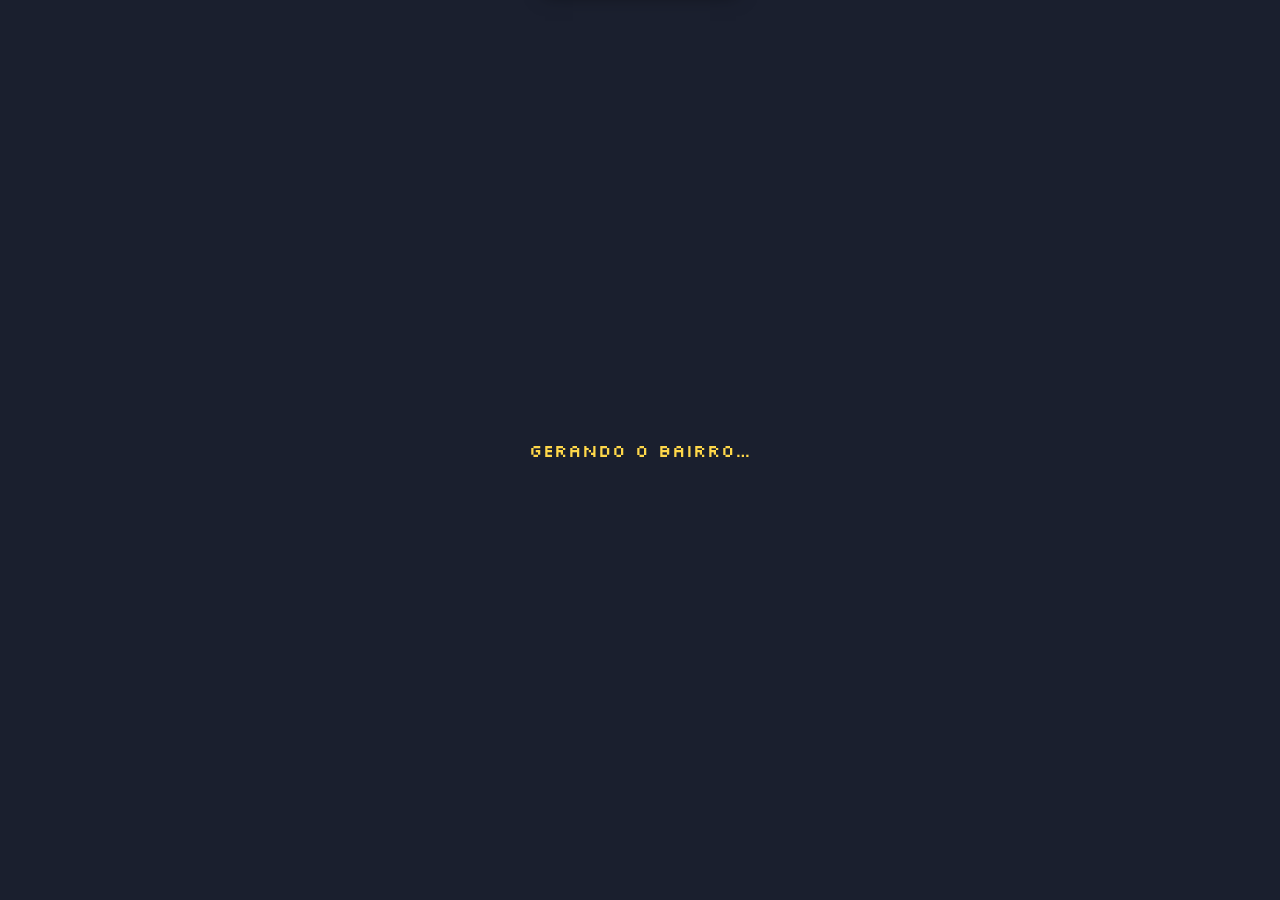
<file: morada-da-colina/fonte/template.html>
<!DOCTYPE html>
<html lang="pt-BR">
<head>
<meta charset="utf-8">
<meta name="viewport" content="width=device-width,initial-scale=1,maximum-scale=1,user-scalable=no">
<title>Morada da Colina · Pixel 3D</title>
<link rel="manifest" href="manifest.json">
<link rel="icon" type="image/png" href="icon-192.png">
<link rel="apple-touch-icon" href="icon-192.png">
<meta name="theme-color" content="#1b2130">
<meta name="mobile-web-app-capable" content="yes">
<meta name="apple-mobile-web-app-capable" content="yes">
<meta name="apple-mobile-web-app-status-bar-style" content="black-translucent">
<meta name="apple-mobile-web-app-title" content="Morada">
<link rel="preconnect" href="https://fonts.googleapis.com">
<link href="https://fonts.googleapis.com/css2?family=VT323&family=Silkscreen:wght@400;700&display=swap" rel="stylesheet">
<style>
  html,body{margin:0;height:100%;overflow:hidden;background:#b8d1e6;touch-action:none;-webkit-user-select:none;user-select:none}
  body{font-family:'VT323',monospace;color:#fff}
  #c{position:fixed;inset:0;width:100vw;height:100vh;image-rendering:pixelated;image-rendering:crisp-edges;display:block;cursor:grab}
  #c:active{cursor:grabbing}
  .panel{background:rgba(22,26,38,.82);border:3px solid #0d1018;box-shadow:inset 0 0 0 2px #39415a,4px 4px 0 rgba(0,0,0,.35);padding:8px 12px}
  #hud{position:fixed;left:12px;top:12px;min-width:220px;pointer-events:none}
  #hud .t{font-family:'Silkscreen',monospace;font-size:15px;letter-spacing:1px;color:#ffd84a;text-shadow:2px 2px 0 #000}
  #hud .s{font-family:'Silkscreen',monospace;font-size:10px;color:#9fb0cc;margin-top:2px}
  #street{font-size:24px;margin-top:6px;line-height:1;text-shadow:2px 2px 0 #000}
  #street:before{content:'▶ ';color:#ffd84a}
  #mode{font-size:18px;color:#bfe3a0;margin-top:4px}
  #fps{position:fixed;right:12px;top:12px;font-size:16px;color:#ffffffaa;text-shadow:1px 1px 0 #000;pointer-events:none}
  #mini{position:fixed;right:12px;bottom:12px;width:200px;height:auto;image-rendering:pixelated;border:3px solid #0d1018;box-shadow:inset 0 0 0 2px #39415a,4px 4px 0 rgba(0,0,0,.35);background:#6fa64a;transition:width .2s}
  #mini.big{width:min(70vw,70vh)}
  #mini{cursor:pointer}
  #btnGear{position:fixed;right:12px;top:40px;z-index:8;font-size:22px;padding:6px 10px;line-height:1}
  /* álbum de memórias */
  #btnAlbum{position:fixed;right:66px;top:40px;z-index:8;font-size:22px;padding:6px 10px;line-height:1}
  #albumOv{position:fixed;inset:0;z-index:18;display:none;align-items:center;justify-content:center;background:rgba(5,7,12,.82)}
  #albumBox{position:relative;width:min(880px,94vw);max-height:88vh;display:flex;flex-direction:column;background:#5b3a22;border:4px solid #2a180c;box-shadow:inset 0 0 0 3px #8a5c34,0 12px 40px rgba(0,0,0,.6);padding:14px 16px 12px;font-family:'Silkscreen',monospace;color:#f6ead2}
  #albumBox .ah{display:flex;align-items:center;gap:10px;margin-bottom:4px}
  #albumBox .at{font-size:16px;letter-spacing:2px;color:#ffd84a;flex:1}
  #albumBox .as{font-size:11px;opacity:.8;margin-bottom:10px}
  #albumTabs{display:flex;gap:8px;margin-bottom:10px}
  #albumTabs .tbtn{font-size:12px;padding:6px 12px} #albumTabs .tbtn.on{background:#d8b24a;color:#2a180c}
  #albumGrid{overflow-y:auto;display:grid;grid-template-columns:repeat(auto-fill,minmax(150px,1fr));gap:18px 14px;padding:10px 6px 14px;background:#efe3c6;border:3px solid #2a180c;background-image:repeating-linear-gradient(0deg,rgba(120,90,50,.07) 0 2px,transparent 2px 26px)}
  .pola{background:#fbf8f1;padding:8px 8px 22px;box-shadow:2px 4px 8px rgba(0,0,0,.35);cursor:pointer;transition:transform .15s;position:relative}
  .pola:hover{transform:rotate(0deg) scale(1.04)!important;z-index:2}
  .pola img{display:block;width:100%;aspect-ratio:1/1;object-fit:cover;background:#ddd;image-rendering:auto}
  .pola .lk{width:100%;aspect-ratio:1/1;display:flex;align-items:center;justify-content:center;background:#c9c2b2;color:#8a826f;font-size:44px}
  .pola .tp{position:absolute;left:50%;top:-8px;width:54px;height:16px;transform:translateX(-50%) rotate(-3deg);background:rgba(255,236,160,.7)}
  .pola .nm{position:absolute;left:0;right:0;bottom:4px;text-align:center;font-size:9px;color:#6b5a40}
  .pola.locked{cursor:default;filter:saturate(.3)} .pola.locked:hover{transform:none!important}
  .fita{background:#1b1b1e;border:3px solid #0b0b0c;padding:8px;cursor:pointer;box-shadow:2px 4px 8px rgba(0,0,0,.4);transition:transform .15s}
  .fita:hover{transform:scale(1.04)}
  .fita .lb{background:#f1ede2;border-top:6px solid #d6402f;padding:4px;color:#2a1c12;font-size:9px;text-align:center}
  .fita img{display:block;width:100%;aspect-ratio:16/9;object-fit:cover;background:#333;margin-bottom:4px}
  .fita .rl{display:flex;justify-content:space-around;margin-top:6px} .fita .rl i{width:26px;height:26px;border-radius:50%;background:#5a5f66;border:4px solid #2a2a2e;display:block}
  .fita.locked{cursor:default;opacity:.55} .fita.locked:hover{transform:none} .fita .lk{aspect-ratio:16/9;display:flex;align-items:center;justify-content:center;color:#8a826f;font-size:36px;background:#2a2a2e;margin-bottom:4px}
  @media (pointer:coarse){ #btnAlbum{right:62px} #albumGrid{grid-template-columns:repeat(auto-fill,minmax(120px,1fr))} }
  #gearPanel{position:fixed;right:12px;top:86px;z-index:9;display:none;width:min(320px,88vw);padding:10px 12px}
  #gearPanel.on{display:block}
  #gearPanel .hd{display:flex;justify-content:space-between;align-items:center;margin-bottom:8px}
  #gearPanel .gl{font-family:'Silkscreen',monospace;font-size:12px;color:#ffd84a;margin:10px 0 6px}
  #gearPanel .gopts{display:grid;grid-template-columns:1fr 1fr;gap:6px}
  #gearPanel .gopts .tbtn.sel{background:#2f8f4c;color:#fff}
  #gearPanel .gn{font-size:14px;opacity:.8;margin-top:6px;line-height:1.2}
  #help{position:fixed;left:12px;bottom:12px;font-size:19px;line-height:1.15;max-width:330px;transition:opacity .4s}
  #help.hide{opacity:0;pointer-events:none}
  #help b{color:#ffd84a;font-weight:normal}
  #help .h{font-family:'Silkscreen',monospace;font-size:12px;color:#ffd84a;margin-bottom:4px}
  #labels{position:fixed;inset:0;pointer-events:none;overflow:hidden}
  .lbl{position:absolute;left:0;top:0;font-family:'Silkscreen',monospace;font-size:11px;padding:2px 6px;background:rgba(22,26,38,.75);border:2px solid #0d1018;white-space:nowrap;display:none}
  .bubble{position:absolute;left:0;top:0;max-width:240px;font-size:19px;line-height:1.05;color:#1a1f2e;background:#fffbea;border:3px solid #0d1018;padding:6px 9px;box-shadow:3px 3px 0 rgba(0,0,0,.35);display:none}
  .bubble b{color:#b5532f;font-weight:normal}
  .bubble.mad{background:#ffe2dc;border-color:#5a0f0f}
  .bubble.mad b{color:#c0221b}
  .bubble.note{background:#fff4c8;font-style:italic}
  .lbl.big{font-size:16px;color:#ffd84a;padding:4px 10px}
  #load{position:fixed;inset:0;display:flex;align-items:center;justify-content:center;font-family:'Silkscreen',monospace;font-size:18px;background:#1a1f2e;color:#ffd84a;z-index:10}
  #online{position:fixed;left:12px;top:132px;font-size:18px;color:#7fe07f;padding:3px 4px 3px 10px;align-items:center;gap:10px;z-index:5}
  #btnLeave{font-family:'Silkscreen',monospace;font-size:11px;color:#fff;background:#a8322b;border:2px solid #0d1018;padding:5px 9px;cursor:pointer}
  #btnLeave:active{transform:scale(.94)}
  #btnLeave.join{background:#2f8a3a}
  #online{color:#7fe07f}
  #chatLog{position:fixed;left:12px;bottom:12px;max-width:min(420px,60vw);font-size:19px;line-height:1.1;pointer-events:none;text-shadow:1px 1px 0 #000,-1px 1px 0 #000}
  #chatLog div{background:rgba(22,26,38,.6);padding:2px 8px;margin-top:3px;transition:opacity 1s}
  #chatLog div.old{opacity:0}
  #chatLog div:not(.old){pointer-events:auto;cursor:pointer}
  #chatHist{position:fixed;left:12px;bottom:72px;width:min(460px,calc(100vw - 24px));max-height:min(60vh,520px);display:none;flex-direction:column;z-index:7;padding:0;background:rgba(18,21,31,.97)}
  #chatHist .hd{display:flex;justify-content:space-between;align-items:center;padding:6px 6px 6px 12px;font-family:'Silkscreen',monospace;font-size:13px;color:#ffd84a;border-bottom:2px solid #0d1018}
  #chatHist .hd .tbtn{padding:4px 10px;font-size:14px}
  #chatHistList{overflow-y:auto;-webkit-overflow-scrolling:touch;padding:6px 10px 10px;font-size:18px;line-height:1.2}
  #chatHistList div{padding:3px 0;border-bottom:1px solid rgba(255,255,255,.06);word-wrap:break-word}
  #chatHistList i{font-style:normal;color:#7d8597;font-size:14px;margin-right:4px}
  #chatHistList b{color:#9fd0ff;font-weight:normal} #chatHistList b.me{color:#ffd84a} #chatHistList .sys{color:#bfe3a0;font-style:italic}
  #chatHistBtn{padding:0 12px}
  #btnVhs{position:fixed;left:50%;bottom:calc(150px + env(safe-area-inset-bottom));transform:translateX(-50%);z-index:6;background:#2c3550;color:#fff;font-size:13px;padding:10px 16px;border:3px solid #0d1018;box-shadow:0 0 14px rgba(120,200,255,.6)}
  #btnVhs .k{opacity:.6}
  #btnFoto{position:fixed;left:50%;bottom:calc(150px + env(safe-area-inset-bottom));transform:translateX(-50%);z-index:6;background:#5a3d22;color:#fff;font-size:13px;padding:10px 16px;border:3px solid #0d1018;box-shadow:0 0 14px rgba(255,210,120,.6)}
  #btnFoto .k{opacity:.6}
  #fotoOv{position:fixed;inset:0;z-index:20;display:none;align-items:center;justify-content:center;background:rgba(5,7,12,.86)}
  #fotoBox{position:relative;background:#7a4e2b;padding:14px 14px 10px;border:4px solid #d8b24a;box-shadow:0 10px 40px rgba(0,0,0,.6);max-width:min(92vw,560px)}
  #fotoCard{position:relative;transition:transform .7s cubic-bezier(.4,.1,.3,1);transform-style:preserve-3d}
  #fotoCard.flip{transform:rotateY(180deg)}
  #fotoBox{perspective:1400px}
  #fotoImg,#fotoImgB{display:block;max-width:100%;max-height:68vh;margin:0 auto;border:3px solid #2a1a10;backface-visibility:hidden;-webkit-backface-visibility:hidden}
  #fotoImgB{position:absolute;inset:0;width:100%;height:100%;object-fit:fill;transform:rotateY(180deg);background:#2a1a10}
  #fotoImgB[src=""]{display:none}
  #fotoGirar{display:block;margin:10px auto 0;font-size:14px;padding:8px 18px;background:#2c3550}
  #fotoCap{font-family:'VT323',monospace;font-size:24px;line-height:1.15;color:#fff6dc;text-align:center;margin-top:10px;text-shadow:0 2px 0 #000}
  #fotoClose{position:absolute;top:-16px;right:-16px;margin:0}
  #btnPet{position:fixed;left:50%;bottom:calc(205px + env(safe-area-inset-bottom));transform:translateX(-50%);z-index:6;background:#7a4a2a;color:#fff;font-size:13px;padding:10px 16px;border:3px solid #0d1018}
  #btnPet .k{opacity:.6}
  #btnSit{position:fixed;left:50%;bottom:calc(205px + env(safe-area-inset-bottom));transform:translateX(-50%);z-index:6;background:#86592f;color:#fff;font-size:13px;padding:10px 16px;border:3px solid #0d1018}
  #btnSit .k{opacity:.6}
  #achv{position:fixed;left:50%;top:14px;transform:translate(-50%,-140%);z-index:30;display:flex;gap:12px;align-items:center;background:rgba(22,18,30,.94);border:3px solid #ffd84a;padding:10px 18px 10px 12px;font-family:'Silkscreen',monospace;color:#fff;box-shadow:0 0 0 3px #0d1018,0 6px 18px rgba(0,0,0,.5);transition:transform .45s cubic-bezier(.2,1.4,.4,1);pointer-events:none}
  #achv.on{transform:translate(-50%,0)}
  #achv .ic{font-size:30px} #achv .h{font-size:10px;color:#ffd84a;letter-spacing:2px} #achv .t{font-size:14px} #achv .n{font-size:20px;color:#9fe07a}
  #skyNote{position:fixed;left:50%;top:40%;transform:translate(-50%,-50%);z-index:7;pointer-events:none;font-family:'Silkscreen',monospace;font-size:clamp(14px,2.4vw,22px);color:#fff3c4;background:rgba(40,22,6,.82);border:3px solid #ffb347;padding:10px 16px;text-align:center;text-shadow:2px 2px 0 #000;opacity:0;transition:opacity .6s;max-width:90vw}
  #skyNote.on{opacity:1;animation:skyPulse 1.4s ease-in-out infinite}
  #skyNote span{display:block;font-size:1.4em;animation:skyArrow 1s ease-in-out infinite}
  @keyframes skyPulse{50%{box-shadow:0 0 22px #ff9d2e}}
  @keyframes skyArrow{50%{transform:translateY(-6px)}}
  @media (pointer:coarse){ #btnSit .k{display:none} }
  @media (pointer:coarse){ #btnPet .k{display:none} }
  @media (pointer:coarse){ #btnVhs .k{display:none} #btnFoto .k{display:none} }
  #vhsOv{position:fixed;inset:0;z-index:20;display:none;align-items:center;justify-content:center;background:rgba(5,7,12,.86)}
  #vhsFrame{position:relative;width:min(92vw,calc(78vh * 16 / 9));aspect-ratio:16/9;background:#000;border:14px solid #2b2b2f;border-radius:18px;box-shadow:0 0 0 4px #111,0 0 40px rgba(0,0,0,.8)}
  #vhsTv,#vhsTv iframe,#vhsNoise{position:absolute;inset:0;width:100%;height:100%;border:0;border-radius:6px}
  #vhsNoise{image-rendering:pixelated}
  #vhsLbl{position:absolute;left:14px;top:10px;font-family:'VT323',monospace;font-size:22px;color:#e8f0ff;text-shadow:0 0 4px #000;pointer-events:none;animation:vhsBlink 1.2s steps(2) 4}
  @keyframes vhsBlink{50%{opacity:0}}
  #vhsClose{position:absolute;right:-12px;top:-12px;padding:6px 11px;font-size:14px;background:#a8322b}
  .tbtn.big.hunt{background:#8a3fb0}
  #lobby .hint{font-size:18px;color:#cfd8ea;margin-top:12px;line-height:1.1}
  #roomIn{text-transform:uppercase;letter-spacing:4px;flex:1}
  #blind{position:fixed;inset:0;background:#05070c;display:none;flex-direction:column;align-items:center;justify-content:center;z-index:6;color:#fff;text-align:center;padding:20px}
  #blind .b1{font-family:'Silkscreen',monospace;font-size:22px;color:#ff6b5a}
  #blind .b2{font-family:'Silkscreen',monospace;font-size:96px;color:#ffd84a;margin:10px 0}
  #blind .b3{font-size:24px;color:#9fb0cc}
  #cross{position:fixed;left:50%;top:50%;width:26px;height:26px;margin:-13px 0 0 -13px;display:none;pointer-events:none;z-index:4;
    background:linear-gradient(#fff,#fff) center/2px 10px no-repeat,linear-gradient(#fff,#fff) center/10px 2px no-repeat;border:2px solid rgba(255,255,255,.85);border-radius:50%;box-shadow:0 0 0 1px #000,inset 0 0 0 1px #000}
  #huntHud{position:fixed;left:50%;top:10px;transform:translateX(-50%);display:none;text-align:center;z-index:5;padding:6px 16px;min-width:170px;pointer-events:none}
  #huntHud .h1{font-family:'Silkscreen',monospace;font-size:13px;color:#ffd84a}
  #huntHud .h2{font-family:'Silkscreen',monospace;font-size:26px;color:#fff;line-height:1.1}
  #huntHud .h3{font-size:17px;color:#cfd8ea}
  #huntHud .h4{font-size:15px;color:#ffd84a}
  @media (pointer:coarse){ #huntHud .h4{display:none} }
  #hpBar{display:none;height:8px;background:#3a1d1d;border:2px solid #0d1018;margin-top:4px}
  #hpBar i{display:block;height:100%;width:100%;background:#e0483a}
  #room{position:fixed;right:12px;top:40px;width:min(300px,62vw);display:none;z-index:6;padding:6px 10px 10px}
  #room .rh{display:flex;justify-content:space-between;align-items:center;font-family:'Silkscreen',monospace;font-size:13px;color:#ffd84a}
  #room .rh .tbtn{padding:2px 9px;margin:0}
  #room .code{display:flex;align-items:center;gap:8px;margin:6px 0}
  #roomCode{font-family:'Silkscreen',monospace;font-size:26px;letter-spacing:3px;color:#fff;flex:1}
  #room .code .tbtn{padding:6px 8px;margin:0;font-size:10px}
  #roomList{max-height:30vh;overflow-y:auto;font-size:19px;color:#e8ecf4}
  #roomList div{display:flex;align-items:center;gap:6px;padding:2px 0}
  #roomList .dot{width:12px;height:12px;border:2px solid #0d1018;flex:0 0 auto}
  #roomList .pts{margin-left:auto;color:#ffd84a}
  #roomCfg{display:flex;gap:8px;margin-top:6px;flex-wrap:wrap}
  #roomCfg label{font-family:'Silkscreen',monospace;font-size:9px;color:#9fb0cc}
  #roomCfg select{font-family:'VT323',monospace;font-size:18px;display:block;margin-top:2px}
  #roomMsg{font-size:17px;color:#bfe3a0;margin-top:6px;min-height:18px}
  #room .row{display:flex;gap:6px;margin-top:6px}
  #room.min #roomBody{display:none}
  #result{position:fixed;left:50%;top:50%;transform:translate(-50%,-50%);display:none;z-index:7;text-align:center;min-width:min(340px,86vw);padding:14px 18px}
  #result .r1{font-family:'Silkscreen',monospace;font-size:18px;color:#ffd84a;margin-bottom:8px}
  #resBody{font-size:20px;color:#e8ecf4;text-align:left}
  #resBody div{display:flex;gap:8px} #resBody .pts{margin-left:auto;color:#ffd84a}
  #result .r3{font-size:16px;color:#9fb0cc;margin-top:10px}
  #toast{position:fixed;left:50%;top:38%;transform:translateX(-50%);display:none;z-index:7;font-family:'Silkscreen',monospace;font-size:20px;color:#fff;background:rgba(13,16,24,.82);padding:8px 16px;border:3px solid #0d1018;text-align:center;pointer-events:none}
  .tbtn.rb.act{background:rgba(138,63,176,.88)} .tbtn.rb.act.shoot{background:rgba(200,50,40,.9)}
  .tbtn.rb.on{background:rgba(47,127,74,.9)}
  body.fp #cross{display:block!important;width:8px;height:8px;margin:-4px 0 0 -4px;background:#fff;border:2px solid #000;border-radius:50%;box-shadow:none}
  body.fp.aim #cross{width:26px;height:26px;margin:-13px 0 0 -13px;background:linear-gradient(#fff,#fff) center/2px 10px no-repeat,linear-gradient(#fff,#fff) center/10px 2px no-repeat;border:2px solid rgba(255,255,255,.85);box-shadow:0 0 0 1px #000,inset 0 0 0 1px #000}
  .lbl.seeker{border-color:#e0483a!important;color:#ffb0a0}

  #chatLog b{color:#9fd0ff;font-weight:normal} #chatLog b.me{color:#ffd84a} #chatLog b.cr,#chatHist b.cr{color:#ff9d2e;font-weight:bold} #chatLog div.cr{background:rgba(60,30,8,.75);border-left:3px solid #ff9d2e}
  #chatBox{position:fixed;left:50%;bottom:24px;transform:translateX(-50%);display:none;gap:6px;width:min(520px,92vw);z-index:6}
  #chatBox input{flex:1;font-family:'VT323',monospace;font-size:22px;padding:6px 10px;border:3px solid #0d1018;background:#fffbea}
  #lobby{position:fixed;inset:0;display:flex;align-items:center;justify-content:center;background:rgba(10,14,24,.55);z-index:8}
  #lobby .box{width:min(380px,90vw);padding:18px 20px}
  #lobby .t{font-family:'Silkscreen',monospace;font-size:20px;color:#ffd84a;text-shadow:2px 2px 0 #000}
  #lobby .s{font-family:'Silkscreen',monospace;font-size:10px;color:#9fb0cc;margin-bottom:12px}
  #lobby label{display:block;font-family:'Silkscreen',monospace;font-size:11px;color:#ffd84a;margin:10px 0 4px}
  #lobby input{width:100%;box-sizing:border-box;font-family:'VT323',monospace;font-size:24px;padding:6px 10px;border:3px solid #0d1018;background:#fffbea}
  #lobbySwatches{display:flex;gap:6px;flex-wrap:wrap}
  #lobbySwatches .sw{width:32px;height:32px;border:3px solid #0d1018;cursor:pointer;padding:0}
  #lobbySwatches .sw.on{outline:3px solid #ffd84a}
  #lobby .row{display:flex;gap:8px;margin-top:16px}
  .tbtn.big{flex:1;font-size:13px;padding:12px 8px;margin:0;background:#2f7f4a;cursor:pointer}
  .tbtn.big.alt{background:#39415a}
  .tbtn:disabled{opacity:.45}
  #lobbyMsg{margin-top:10px;font-size:19px;color:#ffb0a0;min-height:20px}
  .lbl.player{border-color:#ffd84a;color:#fff;font-size:12px}
  .lbl.dog{border-color:#ffd65a;color:#fff3c4;font-size:12px}
  #touch{display:none}
  #joy{position:fixed;width:120px;height:120px;border-radius:50%;background:rgba(255,255,255,.12);border:3px solid rgba(255,255,255,.35);display:none;pointer-events:none}
  #knob{position:absolute;left:45px;top:45px;width:50px;height:50px;border-radius:50%;background:rgba(255,216,74,.7);border:3px solid #0d1018}
  .tbtn{font-family:'Silkscreen',monospace;font-size:12px;color:#fff;background:rgba(22,26,38,.85);border:3px solid #0d1018;box-shadow:inset 0 0 0 2px #39415a;padding:10px 12px;margin-left:6px}
  #tbtns{position:fixed;right:14px;bottom:calc(182px + env(safe-area-inset-bottom));display:flex;flex-direction:column;align-items:center;gap:10px;z-index:5}
  .tbtn.rb{width:58px;height:58px;border-radius:50%;margin:0;padding:0;display:flex;flex-direction:column;align-items:center;justify-content:center;font-size:20px;line-height:1;background:rgba(22,26,38,.78);-webkit-tap-highlight-color:transparent}
  .tbtn.rb span{font-size:8px;margin-top:3px;letter-spacing:.5px}
  .tbtn.rb.big2{width:70px;height:70px;font-size:26px;background:rgba(181,83,47,.85)}
  .tbtn.rb:active{transform:scale(.92)}
  .tbtn.rb.big2{font-size:32px}
  .tbtn.rb.big2.on{background:rgba(47,127,74,.9);box-shadow:inset 0 0 0 3px #ffd84a}
  #joy{width:140px!important;height:140px!important}
  #joy.run{border-color:#ffb347!important;background:rgba(255,160,60,.18)!important}
  @media (pointer:coarse){ #touch{display:block} #help .kb{display:none} #mini{width:118px;right:14px;bottom:calc(14px + env(safe-area-inset-bottom))} #mini.big{width:min(86vw,60vh)} #hud{min-width:0;transform:scale(.85);transform-origin:0 0} #street{font-size:20px} #fps{display:none} #online{top:112px} #chatLog{bottom:calc(14px + env(safe-area-inset-bottom));max-width:calc(100vw - 160px)} #chatBox{bottom:auto;top:12px} #online #btnGear{position:static;font-size:18px;padding:4px 8px;margin-left:-4px} #gearPanel{left:12px;right:auto;top:160px} #room{top:8px;width:min(236px,58vw)} #roomList{max-height:22vh;font-size:16px} #roomCode{font-size:20px;letter-spacing:2px} #roomMsg{font-size:15px} body.hunting #hud{display:none} body.inroom #hud{display:none} body.hunting #online,body.inroom #online{top:10px} #room{top:62px} #huntHud{top:4px} #huntHud{top:6px;transform:translateX(-50%) scale(.85);transform-origin:50% 0} #blind .b2{font-size:72px} #chatHist{bottom:calc(12px + env(safe-area-inset-bottom));max-height:52vh} }
  @media (pointer:fine){ #help .tc{display:none} }
</style>
</head>
<body>
<canvas id="c"></canvas>
<div id="labels"></div>
<div id="hud" class="panel">
  <div class="t">MORADA DA COLINA</div>
  <div class="s">RESENDE · RJ · DADOS OPENSTREETMAP</div>
  <div id="street">…</div>
  <div id="mode"></div>
</div>
<div id="fps"></div>
<canvas id="mini"></canvas>
<button id="btnGear" class="tbtn" aria-label="Configurações">⚙</button>
<button id="btnAlbum" class="tbtn" aria-label="Álbum de memórias" title="Álbum de memórias (B)">📔</button>
<div id="albumOv"><div id="albumBox"><div class="ah"><span class="at">📔 ÁLBUM DE MEMÓRIAS</span><button class="tbtn" id="albumClose">✕</button></div><div class="as" id="albumSub"></div><div id="albumTabs"><button class="tbtn on" data-t="fotos" id="albumTF"></button><button class="tbtn" data-t="fitas" id="albumTV"></button></div><div id="albumGrid"></div></div></div>
<div id="gearPanel" class="panel"><div class="hd"><span>⚙ CONFIGURAÇÕES</span><button class="tbtn" id="gearClose">✕</button></div>
  <div class="gl">ALTERAR GRÁFICO</div>
  <div class="gopts"><button class="tbtn" data-px="4">PIXELADO</button><button class="tbtn" data-px="3">NORMAL</button><button class="tbtn" data-px="2">NÍTIDO</button><button class="tbtn" data-px="1.5">MÁXIMO</button></div>
  <div class="gn">Mais nítido deixa o jogo mais pesado em celulares simples.</div>
  <div class="gl">VISÃO</div><div class="gn">Aproxime a câmera ao máximo (pinça ou roda do mouse) para entrar em 1ª pessoa; afaste para voltar.</div>
</div>
<div id="help" class="panel">
  <div class="h">CONTROLES</div>
  <div class="kb"><b>WASD / setas</b> andar · <b>Shift</b> correr<br><b>C</b> subir/descer da bicicleta · <b>Espaço</b> pular<br><b>Arrastar mouse</b> / <b>Q E</b> girar câmera<br><b>Roda do mouse</b> zoom (aproxime ao máximo para 1ª pessoa)<br><b>M</b> ou clique no mapa: mapa grande · <b>⚙</b> alterar gráfico<br><b>V</b> primeira/terceira pessoa (clique para travar o mouse)<br><b>L</b> sombras · <b>H</b> esconder ajuda<br><b>Enter</b> falar no chat (online)<br><b>F</b> assistir a fita VHS (perto dela) · <b>C</b> coçar o beagle · <b>X</b> sentar no banco<br><b>Espaço</b> virar/atirar · <b>T</b> travar · <b>G</b> provocar (esconde-esconde)</div>
  <div class="tc">Lado esquerdo: <b>joystick</b> (empurre até o fim para correr)<br>Lado direito: <b>girar câmera</b> (2 dedos = zoom)<br>Botão <b>CHAT</b> para falar (online)<br>Botão <b>👁</b> primeira/terceira pessoa</div>
</div>
<div id="touch">
  <div id="joy"><div id="knob"></div></div>
  <div id="tbtns"><button class="tbtn rb big2 act" id="btnAct" style="display:none">🎭<span>VIRAR</span></button><button class="tbtn rb" id="btnLock" style="display:none">🔓<span>TRAVAR</span></button><button class="tbtn rb" id="btnTaunt" style="display:none">📣<span>PROVOCAR</span></button><button class="tbtn rb" id="btnChat" style="display:none">💬<span>CHAT</span></button><button class="tbtn rb" id="btnJump" aria-label="Pular">⤴️<span>PULAR</span></button><button class="tbtn rb big2" id="btnCar" aria-label="Bicicleta">🚲</button></div>
</div>
<div id="online" class="panel" style="display:none"><span id="onlineTxt"></span><button id="btnLeave">SAIR</button></div>
<div id="chatLog"></div>
<div id="blind"><div class="b1">VOCÊ É O PEGADOR</div><div class="b2" id="blindT">45</div><div class="b3">Os outros estão virando objetos e se escondendo…</div></div>
<div id="cross"></div>
<div id="huntHud" class="panel"><div class="h1" id="hhPhase">ESCONDA-SE!</div><div class="h2" id="hhTime">0:45</div><div class="h3" id="hhInfo"></div><div class="h4" id="hhKeys"></div><div id="hpBar"><i></i></div></div>
<div id="room" class="panel">
  <div class="rh"><span>SALA</span><button class="tbtn" id="roomMin">–</button></div>
  <div id="roomBody">
  <div class="code"><span id="roomCode">------</span><button class="tbtn" id="roomCopy">COPIAR</button></div>
  <div id="roomList"></div>
  <div id="roomCfg"><label>ESCONDER <select id="cfgHide"><option value="30">30 s</option><option value="45" selected>45 s</option><option value="60">60 s</option><option value="90">90 s</option></select></label>
  <label>PROCURAR <select id="cfgSeek"><option value="180">3 min</option><option value="300" selected>5 min</option><option value="480">8 min</option></select></label></div>
  <div id="roomMsg"></div>
  <div class="row"><button class="tbtn big hunt" id="roomStart">COMEÇAR</button></div>
  <div class="row"><button class="tbtn big alt" id="roomLeave">SAIR DA SALA</button></div>
  </div>
</div>
<div id="result" class="panel"><div class="r1" id="resTitle"></div><div id="resBody"></div><div class="r3">Voltando para a sala…</div></div>
<div id="toast"></div>
<div id="achv"><div class="ic" id="achvIc">📼</div><div><div class="h">🏆 CONQUISTA</div><div class="t"></div><div class="n"></div></div></div>
<div id="skyNote">✦ Mensagem do criador, olhe para o céu. ✦<span>⬆</span></div>
<button id="btnSit" class="tbtn" style="display:none">🪑 SENTAR <span class="k">(X)</span></button>
<button id="btnPet" class="tbtn" style="display:none">🐾 COÇAR O BUMBUM <span class="k">(C)</span></button>
<button id="btnVhs" class="tbtn" style="display:none">📼 ASSISTIR <span class="k">(F)</span></button>
<button id="btnFoto" class="tbtn" style="display:none">🖼 VER FOTO <span class="k">(F)</span></button>
<div id="fotoOv"><div id="fotoBox"><div id="fotoCard"><img id="fotoImg" alt="Foto"><img id="fotoImgB" alt="Verso da foto"></div><div id="fotoCap"></div><button id="fotoGirar" class="tbtn" style="display:none">↻ GIRAR</button><button id="fotoClose" class="tbtn">✕</button></div></div>
<div id="vhsOv"><div id="vhsFrame"><div id="vhsTv"></div><canvas id="vhsNoise" width="160" height="90"></canvas><div id="vhsLbl">● PLAY ▶ &nbsp; SP 0:00:00</div><button id="vhsClose" class="tbtn">✕</button></div></div>
<div id="chatHist" class="panel"><div class="hd"><span>MENSAGENS</span><button class="tbtn" id="chatHistClose">✕</button></div><div id="chatHistList"></div></div>
<div id="chatBox"><button class="tbtn" id="chatHistBtn" title="Histórico">☰</button><input id="chatIn" maxlength="120" placeholder="Fale algo… (Enter envia)" autocomplete="off"><button class="tbtn" id="chatSend">ENVIAR</button></div>
<div id="lobby"><div class="panel box">
  <div class="t">MORADA DA COLINA</div><div class="s">RESENDE · RJ · PIXEL 3D</div>
  <label>SEU NOME</label><input id="lobbyName" maxlength="16" placeholder="Ex.: Lucas" autocomplete="off">
  <label>COR DA CAMISA</label><div id="lobbySwatches"></div>
  <div id="lobbyMain">
  <div class="row"><button class="tbtn big" id="btnOnline">PASSEAR ONLINE</button><button class="tbtn big alt" id="btnSolo">JOGAR SOZINHO</button></div>
  <div class="row"><button class="tbtn big hunt" id="btnHunt">🎭 ESCONDE-ESCONDE</button></div>
  <div class="row" id="installRow" style="display:none"><button class="tbtn big" id="installBtn" style="background:#2f6fb0">📲 INSTALAR O JOGO</button></div>
  <div class="hint" id="iosHint" style="display:none">📲 Para instalar no iPhone: toque em <b>Compartilhar</b> e depois em <b>Adicionar à Tela de Início</b>.</div>
  </div>
  <div id="huntPick" style="display:none">
  <div class="hint">Quem se esconde vira um objeto do cenário. O pegador é sorteado no começo de cada rodada.</div>
  <div class="row"><button class="tbtn big hunt" id="btnCreate">CRIAR SALA</button></div>
  <label>OU ENTRE COM O CÓDIGO</label>
  <div class="row" style="margin-top:4px"><input id="roomIn" maxlength="6" placeholder="ABCDEF" autocomplete="off" autocapitalize="characters" spellcheck="false"><button class="tbtn big" id="btnJoin" style="flex:0 0 96px">ENTRAR</button></div>
  <div class="row"><button class="tbtn big alt" id="btnBack">VOLTAR</button></div>
  </div>
  <div id="lobbyMsg"></div>
</div></div>
<div id="load">GERANDO O BAIRRO…</div>
<script>window.FIREBASE_CONFIG=__FIREBASE__;</script>
<script>window.WORLD=__WORLD__;</script>
<script>
setTimeout(function(){
__ENGINE__
},30);
</script>
<script>
// ---------- App instalável (PWA), igual ao jogo dos gorilas ----------
(() => {
  const BUILD = "__BUILD__";
  const host = location.hostname;
  const hosted = /github\.io$|pages\.dev$/i.test(host) || host === "localhost" || host === "127.0.0.1";
  let reg = null;
  if (hosted && "serviceWorker" in navigator) { try { navigator.serviceWorker.register("sw.js").then(r => { reg = r; }).catch(() => {}); } catch (e) {} }
  // atualização automática: confere ao abrir, ao voltar para o app e a cada 10 min.
  // Na tela inicial recarrega sozinho; jogando, mostra um aviso para não interromper.
  let banner = null, pending = false, latest = "";
  const busy = () => { const l = document.getElementById("lobby"); return !l || l.style.display === "none"; };
  const guarded = v => { try { return !!v && sessionStorage.mdcUpd === v && Date.now() - (+sessionStorage.mdcUpdT || 0) < 3 * 60 * 1000; } catch (e) { return false; } };
  function applyUpdate(v) {
    if (guarded(v)) { showBanner(); return; }
    try { sessionStorage.mdcUpd = v || ""; sessionStorage.mdcUpdT = Date.now(); } catch (e) {}
    try { if (reg) reg.update().catch(() => {}); } catch (e) {}
    setTimeout(() => location.reload(), 400);
  }
  function showBanner() {
    if (banner) return;
    banner = document.createElement("div");
    banner.style.cssText = "position:fixed;left:50%;top:calc(env(safe-area-inset-top,0px) + 8px);transform:translateX(-50%);z-index:9999;display:flex;align-items:center;gap:10px;padding:6px 8px 6px 14px;background:rgba(18,21,31,.95);color:#fff;border:3px solid #0d1018;font:18px VT323,monospace";
    const txt = document.createElement("span"); txt.textContent = "Versão nova do jogo disponível";
    const b = document.createElement("button"); b.textContent = "ATUALIZAR";
    b.style.cssText = "border:2px solid #0d1018;padding:5px 10px;background:#2f7f4a;color:#fff;font:11px Silkscreen,monospace;cursor:pointer";
    b.addEventListener("click", () => { try { sessionStorage.mdcUpdT = 0; } catch (e) {} applyUpdate(latest); });
    banner.append(txt, b); document.body.appendChild(banner);
  }
  function check() {
    if (!hosted || document.hidden) return;
    fetch("version.json?t=" + Date.now(), { cache: "no-store" }).then(r => r.ok ? r.json() : null).then(j => {
      if (!j || !j.v || j.v === BUILD) return;
      pending = true; latest = j.v;
      if (!busy()) applyUpdate(j.v); else showBanner();
    }).catch(() => {});
  }
  if (hosted) {
    setTimeout(check, 2500); setInterval(check, 10 * 60 * 1000);
    document.addEventListener("visibilitychange", () => { if (!document.hidden) check(); });
    setInterval(() => { if (pending && !busy() && !guarded(latest)) applyUpdate(latest); }, 3000);
  }
  const standalone = (window.matchMedia && matchMedia("(display-mode: fullscreen), (display-mode: standalone)").matches) || navigator.standalone;
  if (standalone || !hosted) return;
  let deferred = null;
  const row = document.getElementById("installRow"), btn = document.getElementById("installBtn");
  window.addEventListener("beforeinstallprompt", e => { e.preventDefault(); deferred = e; row.style.display = ""; });
  btn.addEventListener("click", async () => { if (!deferred) return; deferred.prompt(); try { await deferred.userChoice; } catch (e) {} deferred = null; row.style.display = "none"; });
  window.addEventListener("appinstalled", () => { row.style.display = "none"; });
  if (/iphone|ipad|ipod/i.test(navigator.userAgent)) document.getElementById("iosHint").style.display = "block";
})();
</script>
</body>
</html>
</file>
